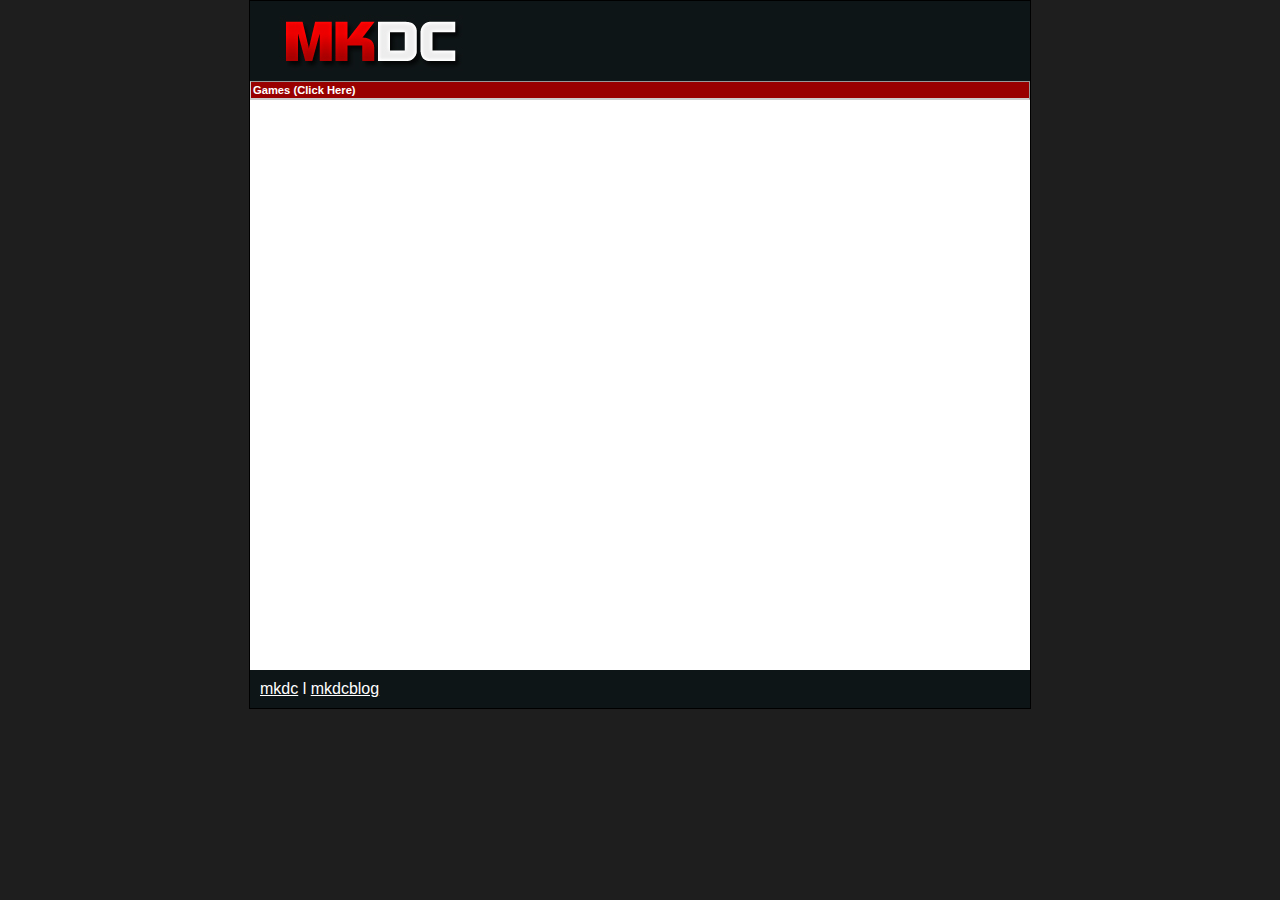
<file: index.html>
<!DOCTYPE html PUBLIC "-//W3C//DTD XHTML 1.0 Transitional//EN" "http://www.w3.org/TR/xhtml1/DTD/xhtml1-transitional.dtd">
<html xmlns="http://www.w3.org/1999/xhtml">
<head>
<meta http-equiv="Content-Type" content="text/html; charset=utf-8" />
<title>mkdc arcade</title>
<style type="text/css">
<!--
body {
	font: 100% Verdana, Arial, Helvetica, sans-serif;
	background: #666666;
	margin: 0; /* it's good practice to zero the margin and padding of the body element to account for differing browser defaults */
	padding: 0;
	text-align: center; /* this centers the container in IE 5* browsers. The text is then set to the left aligned default in the #container selector */
	color: #000000;
	background-color: #1e1e1e;
}
.oneColFixCtrHdr #container {
	width: 780px;  /* using 20px less than a full 800px width allows for browser chrome and avoids a horizontal scroll bar */
	background: #FFFFFF;
	margin: 0 auto; /* the auto margins (in conjunction with a width) center the page */
	border: 1px solid #000000;
	text-align: left; /* this overrides the text-align: center on the body element. */
	float: none;
}
.oneColFixCtrHdr #header {
	padding: 0 10px 0 20px;  /* this padding matches the left alignment of the elements in the divs that appear beneath it. If an image is used in the #header instead of text, you may want to remove the padding. */
	background: #0d1517;
}
.oneColFixCtrHdr #header h1 {
	margin: 0; /* zeroing the margin of the last element in the #header div will avoid margin collapse - an unexplainable space between divs. If the div has a border around it, this is not necessary as that also avoids the margin collapse */
	padding: 10px 0; /* using padding instead of margin will allow you to keep the element away from the edges of the div */
}
.oneColFixCtrHdr #mainContent {
	padding: 0 20px; /* remember that padding is the space inside the div box and margin is the space outside the div box */
	background: #FFFFFF;
}
.oneColFixCtrHdr #footer {
	padding: 0 10px; /* this padding matches the left alignment of the elements in the divs that appear above it. */
	background:#0d1517;
}
.oneColFixCtrHdr #footer p {
	margin: 0; /* zeroing the margins of the first element in the footer will avoid the possibility of margin collapse - a space between divs */
	padding: 10px 0; /* padding on this element will create space, just as the the margin would have, without the margin collapse issue */
}
.navbar {
	background-image:url(gradientnav.jpg);
	background-color: #333333;
	color:#FFFFFF;
}
a:link {
	color: #FFFFFF;
}
a:visited {
	color: #FFFFFF;
}
a:hover {
	color: #FFFF00;
}
a:active {
	color: #FFFFFF;
}
.style1 {color: #FFFFFF}
-->
</style>
<script src="SpryAssets/SpryCollapsiblePanel.js" type="text/javascript"></script>
<link href="SpryAssets/SpryCollapsiblePanel.css" rel="stylesheet" type="text/css" />
</head>

<body class="oneColFixCtrHdr">

<div id="container">
  <div id="header">
    <h1 align="left"><a href="index.html"><img src="header.png" width="200" height="60" border="0" /></a></h1>
  <!-- end #header --></div>
  
  <div class="navbar" id="navbar">
    <div id="CollapsiblePanel1" class="CollapsiblePanel">
      <div class="CollapsiblePanelTab" tabindex="0">Games (Click Here)</div>
      <div class="CollapsiblePanelContent"><a href="war.html" target="game">Territory War</a> l <a href="shuffle.html" target="game">Shuffle</a> l <a href="bible.html" target="game">BibleFight</a></div>
      
    </div>
  </div>
  
  <div id="mainContent">
    <iframe name="game" width="700" height="550" frameborder="0" >  </iframe>
    <h2><!-- end #mainContent -->
    </h2>
  </div>
  <div id="footer">
    <p><span class="style1"><a href="http://www.moizkhan.com">mkdc</a> l <a href="http://www.moizkhan.com/blog">mkdcblog</a></span></p>
    <!-- end #footer --></div>
<!-- end #container --></div>
<script type="text/javascript">
<!--
var CollapsiblePanel1 = new Spry.Widget.CollapsiblePanel("CollapsiblePanel1", {contentIsOpen:false});
//-->
</script>
</body>
</html>
</file>
<file: SpryAssets/SpryCollapsiblePanel.css>
@charset "UTF-8";

/* SpryCollapsiblePanel.css - Revision: Spry Preview Release 1.4 */

/* Copyright (c) 2006. Adobe Systems Incorporated. All rights reserved. */

/* This is the selector for the main CollapsiblePanel container. For our
 * default style, the CollapsiblePanel is responsible for drawing the borders
 * around the widget.
 *
 * If you want to constrain the width of the CollapsiblePanel widget, set a width on
 * the CollapsiblePanel container. By default, our CollapsiblePanel expands horizontally to fill
 * up available space.
 *
 * The name of the class ("CollapsiblePanel") used in this selector is not necessary
 * to make the widget function. You can use any class name you want to style the
 * CollapsiblePanel container.
 */
.CollapsiblePanel {
	margin: 0px;
	padding: 0px;
	border-left: solid 1px #CCC;
	border-right: solid 1px #999;
	border-top: solid 1px #999;
	border-bottom: solid 1px #CCC;
	background-color: #333333;
}

/* This is the selector for the CollapsiblePanelTab. This container houses
 * the title for the panel. This is also the container that the user clicks
 * on to open or close the panel.
 *
 * The name of the class ("CollapsiblePanelTab") used in this selector is not necessary
 * to make the widget function. You can use any class name you want to style an
 * CollapsiblePanel panel tab container.
 */
.CollapsiblePanelTab {
	font: bold 0.7em sans-serif;
	background-color: #990000;
	border-bottom: solid 1px #CCC;
	margin: 0px;
	padding: 2px;
	cursor: pointer;
	-moz-user-select: none;
	-khtml-user-select: none;
}

/* This is the selector for a CollapsiblePanel's Content area. It's important to note that
 * you should never put any padding on the content area element if you plan to
 * use the CollapsiblePanel's open/close animations. Placing a non-zero padding on the content
 * element can cause the CollapsiblePanel to abruptly grow in height while the panels animate.
 *
 * The name of the class ("CollapsiblePanelContent") used in this selector is not necessary
 * to make the widget function. You can use any class name you want to style a
 * CollapsiblePanel content container.
 */
.CollapsiblePanelContent {
	margin: 0px;
	padding: 0px;
}

/* An anchor tag can be used inside of a CollapsiblePanelTab so that the
 * keyboard focus ring appears *inside* the tab instead of around the tab.
 * This is an example of how to make the text within the anchor tag look
 * like non-anchor (normal) text.
 */
.CollapsiblePanelTab a {
	color: black;
	text-decoration: none;
}

/* This is an example of how to change the appearance of the panel tab that is
 * currently open. The class "CollapsiblePanelOpen" is programatically added and removed
 * from panels as the user clicks on the tabs within the CollapsiblePanel.
 */
.CollapsiblePanelOpen .CollapsiblePanelTab {
	background-color: #990000;
}

/* This is an example of how to change the appearance of the panel tab as the
 * mouse hovers over it. The class "CollapsiblePanelTabHover" is programatically added
 * and removed from panel tab containers as the mouse enters and exits the tab container.
 */
.CollapsiblePanelTabHover,  .CollapsiblePanelOpen .CollapsiblePanelTabHover {
	background-color: #1E1E1E;
}

/* This is an example of how to change the appearance of all the panel tabs when the
 * CollapsiblePanel has focus. The "CollapsiblePanelFocused" class is programatically added and removed
 * whenever the CollapsiblePanel gains or loses keyboard focus.
 */
.CollapsiblePanelFocused .CollapsiblePanelTab {
	background-color: #3399FF;
}
</file>
